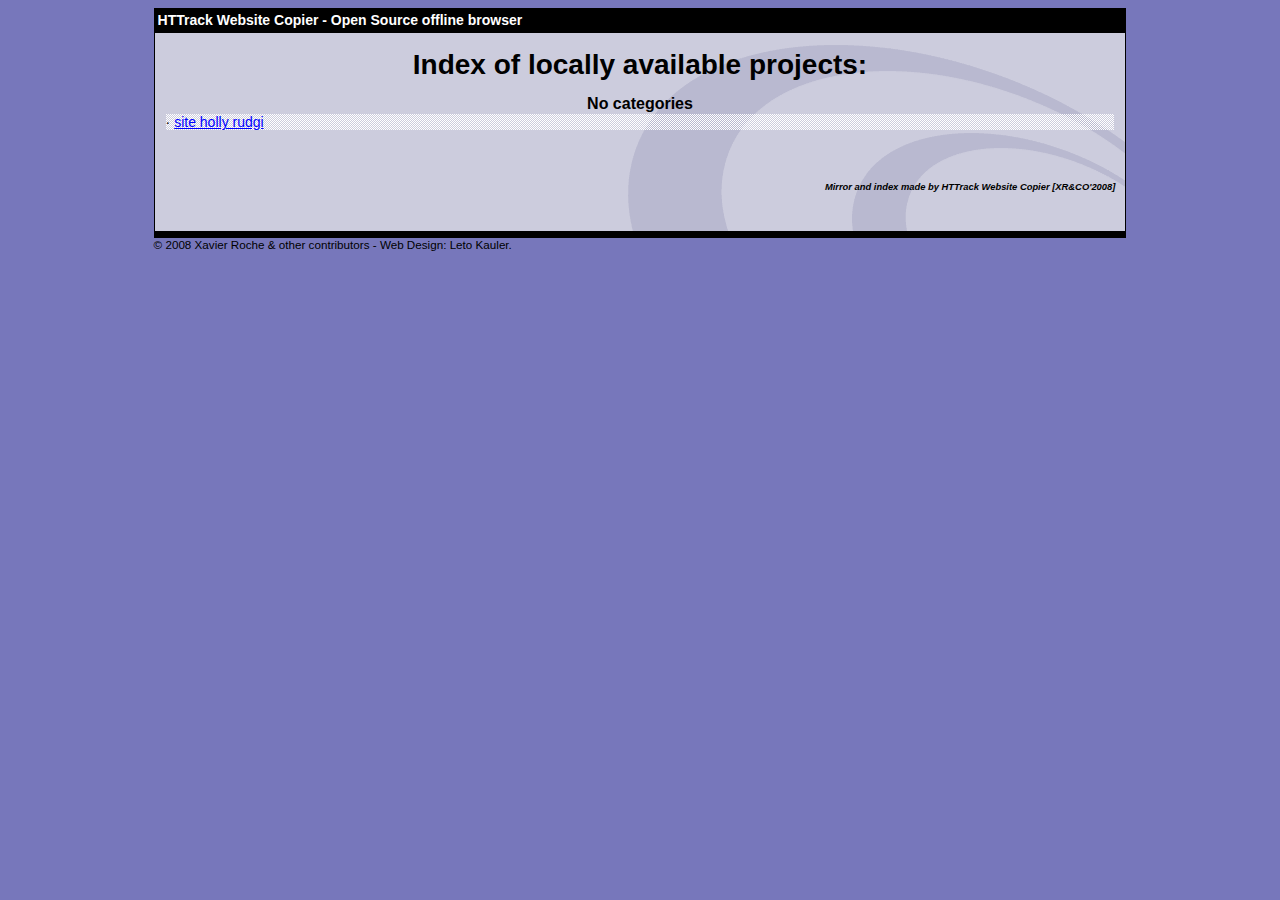
<file: index.html>
<html xmlns="http://www.w3.org/1999/xhtml" lang="en">

<head>
	<meta http-equiv="Content-Type" content="text/html; charset=utf-8" />
	<meta name="description" content="HTTrack is an easy-to-use website mirror utility. It allows you to download a World Wide website from the Internet to a local directory,building recursively all structures, getting html, images, and other files from the server to your computer. Links are rebuiltrelatively so that you can freely browse to the local site (works with any browser). You can mirror several sites together so that you can jump from one toanother. You can, also, update an existing mirror site, or resume an interrupted download. The robot is fully configurable, with an integrated help" />
	<meta name="keywords" content="httrack, HTTRACK, HTTrack, winhttrack, WINHTTRACK, WinHTTrack, offline browser, web mirror utility, aspirateur web, surf offline, web capture, www mirror utility, browse offline, local  site builder, website mirroring, aspirateur www, internet grabber, capture de site web, internet tool, hors connexion, unix, dos, windows 95, windows 98, solaris, ibm580, AIX 4.0, HTS, HTGet, web aspirator, web aspirateur, libre, GPL, GNU, free software" />
	<title>List of available projects - HTTrack Website Copier</title>
	<!-- Mirror and index made by HTTrack Website Copier/3.49-2 [XR&CO'2014] -->

	<style type="text/css">
	<!--

body {
	margin: 0;  padding: 0;  margin-bottom: 15px;  margin-top: 8px;
	background: #77b;
}
body, td {
	font: 14px "Trebuchet MS", Verdana, Arial, Helvetica, sans-serif;
	}

#subTitle {
	background: #000;  color: #fff;  padding: 4px;  font-weight: bold; 
	}

#siteNavigation a, #siteNavigation .current {
	font-weight: bold;  color: #448;
	}
#siteNavigation a:link    { text-decoration: none; }
#siteNavigation a:visited { text-decoration: none; }

#siteNavigation .current { background-color: #ccd; }

#siteNavigation a:hover   { text-decoration: none;  background-color: #fff;  color: #000; }
#siteNavigation a:active  { text-decoration: none;  background-color: #ccc; }


a:link    { text-decoration: underline;  color: #00f; }
a:visited { text-decoration: underline;  color: #000; }
a:hover   { text-decoration: underline;  color: #c00; }
a:active  { text-decoration: underline; }

#pageContent {
	clear: both;
	border-bottom: 6px solid #000;
	padding: 10px;  padding-top: 20px;
	line-height: 1.65em;
	background-image: url(backblue.gif);
	background-repeat: no-repeat;
	background-position: top right;
	}

#pageContent, #siteNavigation {
	background-color: #ccd;
	}


.imgLeft  { float: left;   margin-right: 10px;  margin-bottom: 10px; }
.imgRight { float: right;  margin-left: 10px;   margin-bottom: 10px; }

hr { height: 1px;  color: #000;  background-color: #000;  margin-bottom: 15px; }

h1 { margin: 0;  font-weight: bold;  font-size: 2em; }
h2 { margin: 0;  font-weight: bold;  font-size: 1.6em; }
h3 { margin: 0;  font-weight: bold;  font-size: 1.3em; }
h4 { margin: 0;  font-weight: bold;  font-size: 1.18em; }

.blak { background-color: #000; }
.hide { display: none; }
.tableWidth { min-width: 400px; }

.tblRegular       { border-collapse: collapse; }
.tblRegular td    { padding: 6px;  background-image: url(fade.gif);  border: 2px solid #99c; }
.tblHeaderColor, .tblHeaderColor td { background: #99c; }
.tblNoBorder td   { border: 0; }


// -->
</style>

</head>

<body>
<table width="76%" border="0" align="center" cellspacing="0" cellpadding="3" class="tableWidth">
	<tr>
	<td id="subTitle">HTTrack Website Copier - Open Source offline browser</td>
	</tr>
</table>
<table width="76%" border="0" align="center" cellspacing="0" cellpadding="0" class="tableWidth">
<tr class="blak">
<td>
	<table width="100%" border="0" align="center" cellspacing="1" cellpadding="0">
	<tr>
	<td colspan="6"> 
		<table width="100%" border="0" align="center" cellspacing="0" cellpadding="10">
		<tr> 
		<td id="pageContent"> 
<!-- ==================== End prologue ==================== -->


<h1 ALIGN=Center>Index of locally available projects:</H1>
  <table border="0" width="100%" cellspacing="1" cellpadding="0">
		<TH>
		<BR/>
			No categories
		</TH>
		<TR>
		  <TD BACKGROUND="fade.gif">
                    &middot; <A HREF="site%20holly%20rudgi/index.html">site holly rudgi</A>
   		  </TD>
		</TR>
	</TABLE>
	<BR>
	<H6 ALIGN="RIGHT">
         <I>Mirror and index made by HTTrack Website Copier [XR&CO'2008]</I>
	</H6>
	<!-- Mirror and index made by HTTrack Website Copier/3.49-2 [XR&CO'2014] -->
	<!-- Thanks for using HTTrack Website Copier! -->

<!-- ==================== Start epilogue ==================== -->
		</td>
		</tr>
		</table>
	</td>
	</tr>
	</table>
</td>
</tr>
</table>

<table width="76%" border="0" align="center" valign="bottom" cellspacing="0" cellpadding="0">
	<tr>
	<td id="footer"><small>&copy; 2008 Xavier Roche & other contributors - Web Design: Leto Kauler.</small></td>
	</tr>
</table>

</body>

</html>
</file>
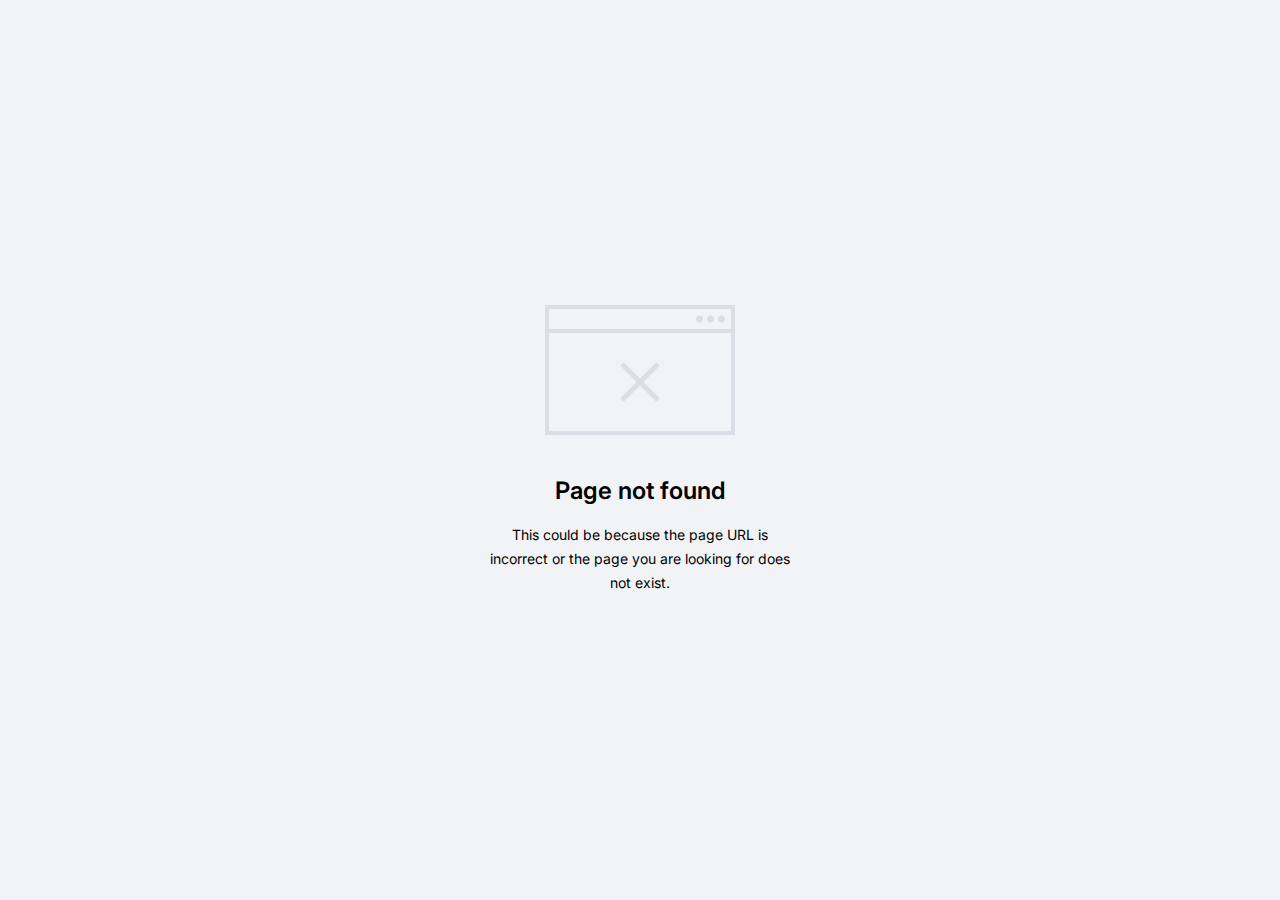
<file: site holly rudgi/hollyrudgi.com.br/t.html>
<!DOCTYPE html>
    <html lang="en">
    <head>
        <meta charset="UTF-8">
        <title>Website Builder 404</title>
        <meta name="viewport" content="width=device-width, initial-scale=1.0">
        <meta http-equiv="X-UA-Compatible" content="ie=edge">
        <meta name="apple-mobile-web-app-capable" content="yes">
        <meta name=“theme-color” content="#F2F3F6">
        <meta property="og:title" content="Website Builder 404" />
        <meta property="og:description" content="Oooops, looks like the page you requested could not be found. Please check the URL for proper spelling and capitalization." />
        <link rel="canonical" href="https://hostinger.com/">
        <link rel="icon" type="image/png" href="[data-uri]" />
        <link href="https://fonts.googleapis.com/css?family=Inter:400,600&display=swap" rel="stylesheet">
        <style>
            *,
            :after,
            :before {
                margin: 0;
                padding: 0;
                box-sizing: border-box
            }
            a,
            body,
            div,
            em,
            h1,
            html,
            img,
            p {
                margin: 0;
                padding: 0;
                border: 0;
                font-size: 100%;
                font: inherit;
                vertical-align: baseline
            }
            :focus {
                outline: 0
            }
            body {
                line-height: 1;
                -webkit-font-smoothing: antialiased;
                word-wrap: wrap;
                cursor: default
            }
            [hidden] {
                display: none
            }

            html {
                font-size: 100%;
                -webkit-text-size-adjust: 100%;
                -ms-text-size-adjust: 100%
            }

            img {
                width: 100%;
                max-width: 190px;
                height: auto;
                border: 0;
            }
            html {
                color: #000;
                background-color: #F2F3F6;
            }

            .chromeframe {
                margin: .2em 0;
                background: #F2F3F6;
                color: #000;
                padding: .2em 0
            }

            .main-404-container {
                width: 100%;
            }

            .wrapper-404 {
                display: flex;
                flex-direction: column;
                max-width: 300px;
                justify-content: center;
                height: 100vh;
                margin: 0 auto;
                align-items: center;
            }

            .title-404, .text-404 {
                font-family: 'Inter', sans-serif;
                text-align: center;
            }

            .title-404 {
                font-weight: 600;
                font-size: 24px;
                margin-top: 40px;
                margin-bottom: 16px;
                line-height: 1.33;
            }

            .text-404 {
                font-size: 14px;
                line-height: 1.72;
            }

            @media screen and (max-width: 767px){
                img {
                    max-width: 160px;
                }

                .title-404 {
                    margin-top: 32px;
                }
            }
 

        </style>
    </head>
    <body>
        <main class="main-404-container">
            <div class="wrapper-404">
            <img src="[data-uri]" alt="a computer screen with a cross - stitch pattern"/>
            <p class="title-404"> Page not found </p>
            <p class="text-404"> This could be because the page URL is incorrect or the page you are looking for does not exist. </p>
            </div>
        </main>
    </body>
</html>
</file>
